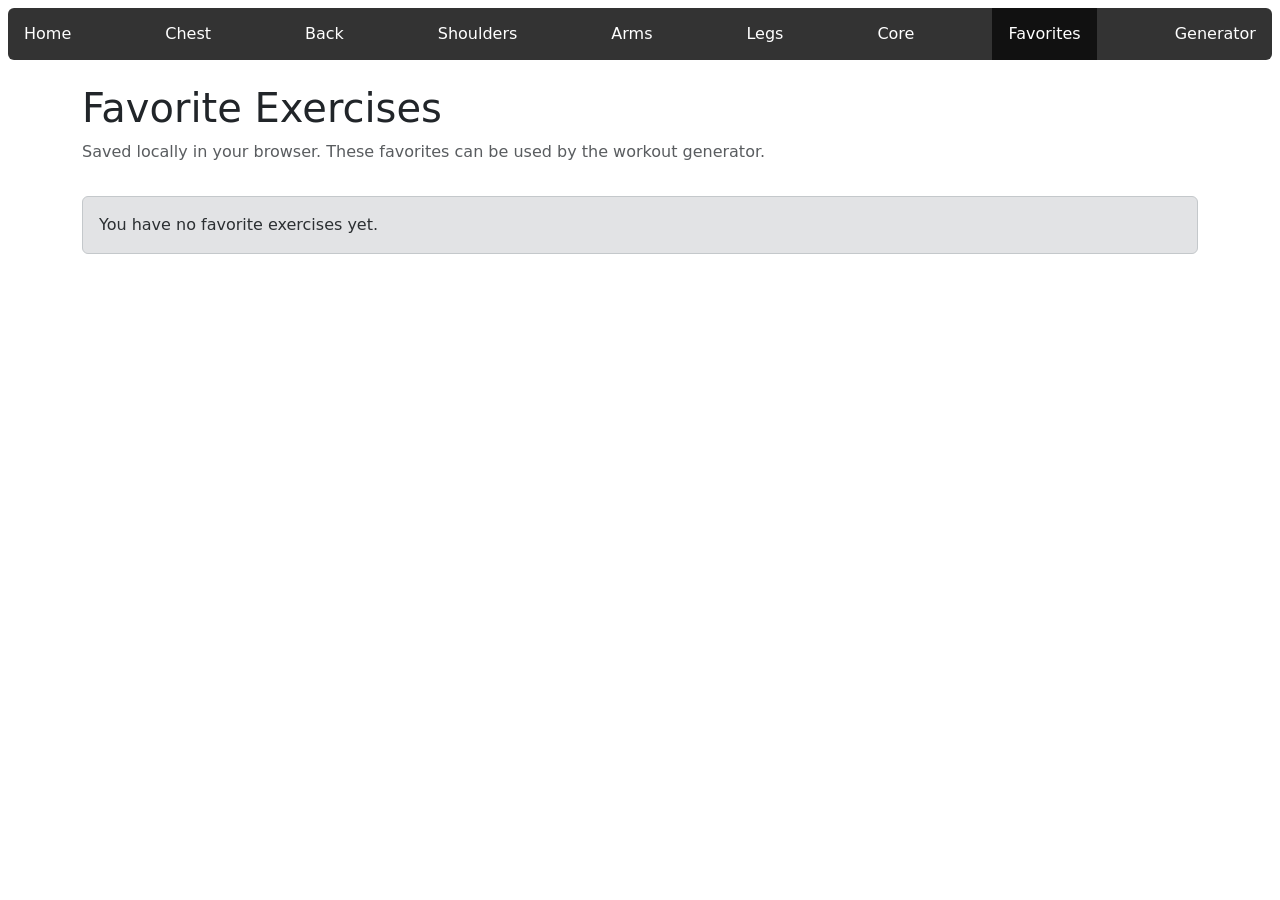
<file: favoritesPage.html>
<!DOCTYPE html>
<html lang="en">

<head>
    <meta charset="UTF-8" />
    <meta name="viewport" content="width=device-width, initial-scale=1.0" />
    <title>Favorite Exercises</title>
    <link rel="stylesheet" href="https://cdn.jsdelivr.net/npm/bootstrap-icons@1.3.0/font/bootstrap-icons.css">
    <link href="https://cdn.jsdelivr.net/npm/bootstrap@5.3.3/dist/css/bootstrap.min.css" rel="stylesheet"
        integrity="sha384-QWTKZyjpPEjISv5WaRU9OFeRpok6YctnYmDr5pNlyT2bRjXh0JMhjY6hW+ALEwIH" crossorigin="anonymous">
    <link href="styles.css" rel="stylesheet" />
</head>

<body class="m-2">
    <style>
    .navbar {
        margin: 0;
        padding: 0;
        overflow: hidden;
        background-color: #333333;
    }

    .navbar li {
        float: left;
        list-style-type: none;
    }

    .navbar li a {
        display: block;
        color: white;
        text-align: center;
        padding: 14px 16px;
        text-decoration: none;
    }

    .navbar li a:hover {
        background-color: #111111;
    }

    .navbar li a.active {
        background-color: #111111;
    }
    </style>

    <ul class="navbar rounded">
        <li><a href="index.html">Home</a></li>
        <li><a href="chestPage.html">Chest</a></li>
        <li><a href="backPage.html">Back</a></li>
        <li><a href="shouldersPage.html">Shoulders</a></li>
        <li><a href="armsPage.html">Arms</a></li>
        <li><a href="legsPage.html">Legs</a></li>
        <li><a href="corePage.html">Core</a></li>
        <li><a href="favoritesPage.html" class="active">Favorites</a></li>
        <li><a href="workoutGeneratorPage.html">Generator</a></li>
       
    </ul>

    <div class="container mt-4">
        <h1>Favorite Exercises</h1>
        <p class="text-muted">Saved locally in your browser. These favorites can be used by the workout generator.</p>
        <div id="favorites-list" class="row"></div>
        <div id="favorites-empty" class="alert alert-secondary mt-3" style="display:none;"></div>
    </div>

    <script src="favoritesPage.js" defer></script>
</body>

</html>
</file>
<file: styles.css>
h2 { 
    font-size: 1.33em;
}

.card {
    cursor: pointer;
    width: 320px;
}

.gym-background-pic{
    height: 300px;
    fit: cover; 
}

@media (max-width: 900px) {
  .gym-background-pic {
    height: 200px; 
  }
}

@media (max-width: 576px) {
  .gym-background-pic {
    height: 100px; 
  }
}

.footer {
  background-color: #1f1f1f;
  color: #ccc;
  padding: 30px 0;
  font-family: Arial, sans-serif;
}

.footer-container {
  max-width: 1100px;
  margin: 0 auto;
  text-align: center;
}

.footer-links {
  margin-bottom: 15px;
}

.footer-links a {
  color: #ccc;
  text-decoration: none;
  margin: 0 15px;
  font-size: 14px;
  transition: color 0.3s ease;
}

.footer-links a:hover {
  color: #ffffff;
}

.footer-bottom p {
  font-size: 13px;
  color: #888;
  margin: 0;
}

#filter-bar {
  display: flex;
  flex-wrap: wrap;
  gap: 12px;
  padding: 8px;
  background: #f7f8fa;
  border: 1px solid #e5e7eb;
  border-radius: 12px;
}

#filter-bar input {
  accent-color: #2563eb;
}

#filter-bar label {
  display: flex;
  align-items: center;
  gap: 6px;
  padding: 4px 8px;
  border: 1px solid #d1d5db;
  border-radius: 10px;
  background: white;
  cursor: pointer;
  font-size: 14px;
  transition: all 0.15s ease;
  user-select: none;
}

#filter-bar label:hover {
  border-color: #2563eb;
  box-shadow: 0 2px 6px rgba(0,0,0,0.05);
}

#filter-bar label:has(input:checked) {
  border-color: #2563eb;
  background: #eff6ff;
  box-shadow: 0 2px 10px rgba(37, 99, 235, 0.15);
}

 .navbar {
        margin: 0;
        padding: 0;
        overflow: hidden;
        background-image: url("https://images.pexels.com/photos/12024196/pexels-photo-12024196.jpeg");
    }
    .navbar li {
        float: left;
        list-style-type: none;
    }
    .navbar li a {
        display: block;
        color: white;
        text-align: center;
        padding: 14px 16px;
        text-decoration: none;
    }
    .navbar li a:hover {
        background-color: #111111;
    }
    .navbar li a.active {
        background-color: #111111;
    }
</file>
